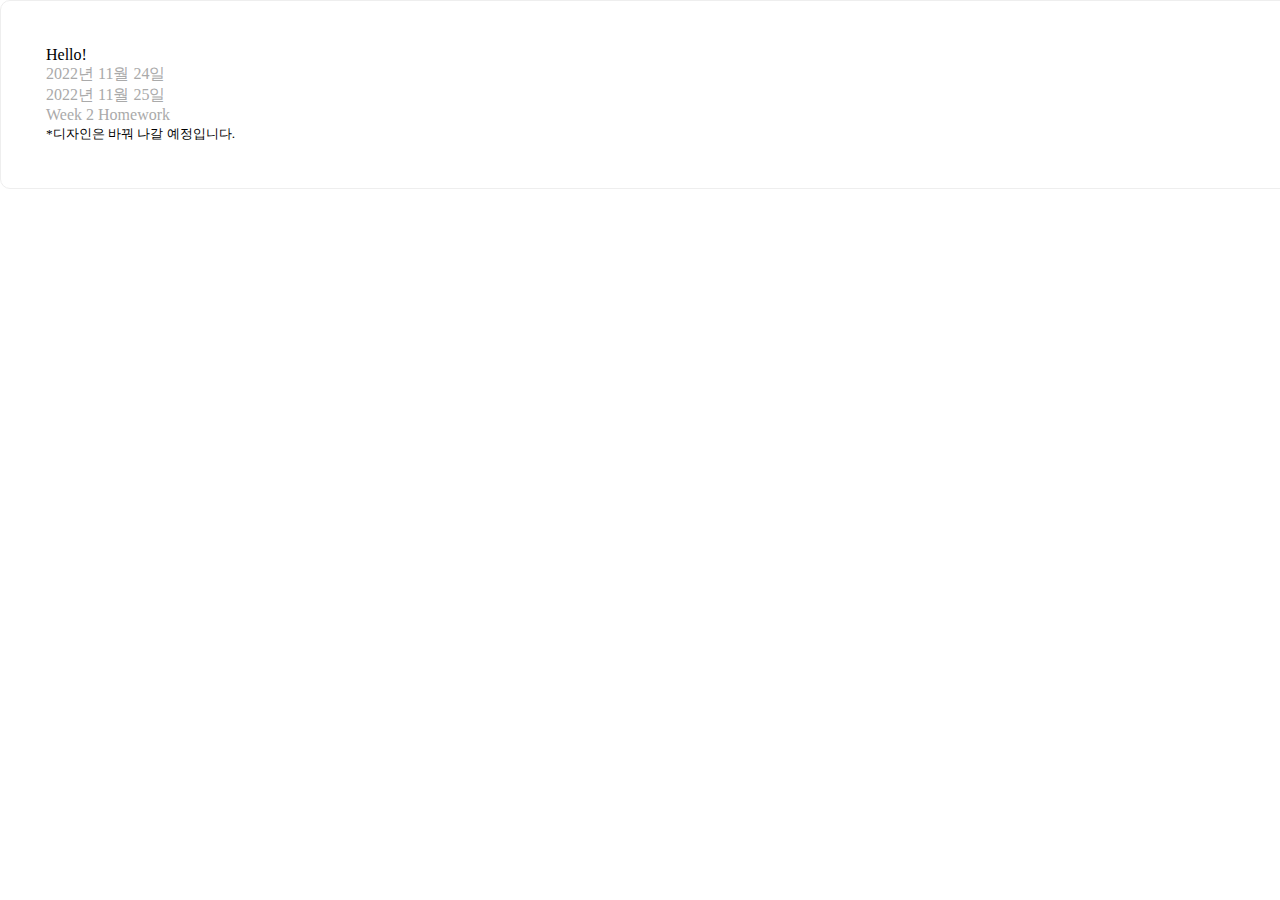
<file: index.html>
<!DOCTYPE html>
<html lang="en">
  <head>
    <meta charset="UTF-8" />
    <meta http-equiv="X-UA-Compatible" content="IE=edge" />
    <meta name="viewport" content="width=device-width, initial-scale=1.0" />
    <title>Hello</title>
    <link rel="stylesheet" href="css/style.css" />
  </head>
  <body>
    <div class="container">
      <p>Hello!</p>
      <a href="./20221124/index.html">2022년 11월 24일</a><br />
      <a href="./20221125/index.html">2022년 11월 25일</a><br />
      <a href="./Homework/Week 2/index_week2.html">Week 2 Homework</a><br />

      <small>*디자인은 바꿔 나갈 예정입니다.</small>
    </div>
  </body>
</html>
</file>
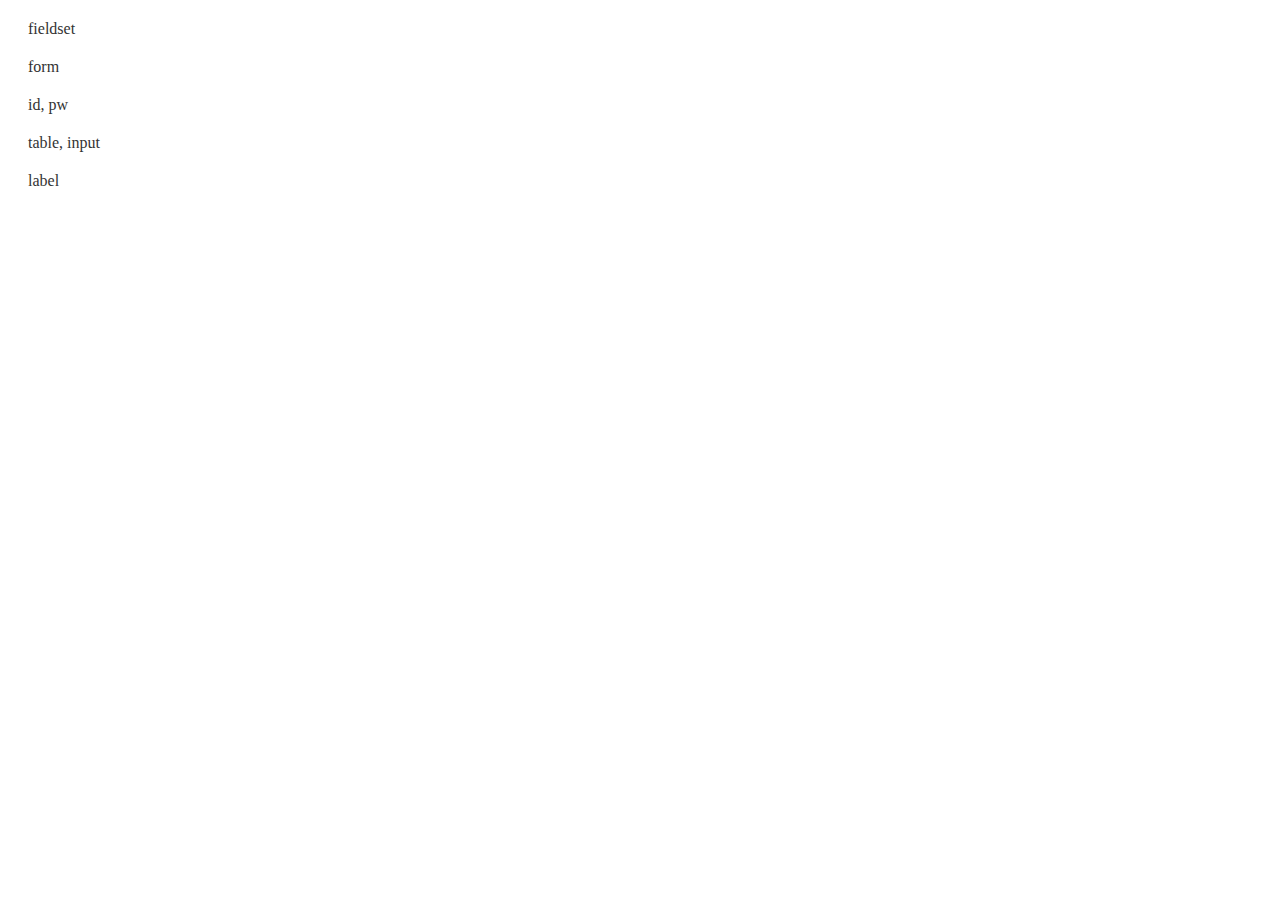
<file: 20221124/index.html>
<!DOCTYPE html>
<html lang="en">
  <head>
    <meta charset="UTF-8" />
    <meta http-equiv="X-UA-Compatible" content="IE=edge" />
    <meta name="viewport" content="width=device-width, initial-scale=1.0" />
    <title>22년 11월 24일</title>
    <link rel="stylesheet" href="style.css" />
  </head>
  <body>
    <ul>
      <li><a href="fieldset.html">fieldset</a></li>
      <li><a href="form.html">form</a></li>
      <li><a href="id-pw.html">id, pw</a></li>
      <li><a href="table.html">table, input</a></li>
      <li><a href="withlabel.html">label</a></li>
    </ul>
  </body>
</html>
</file>
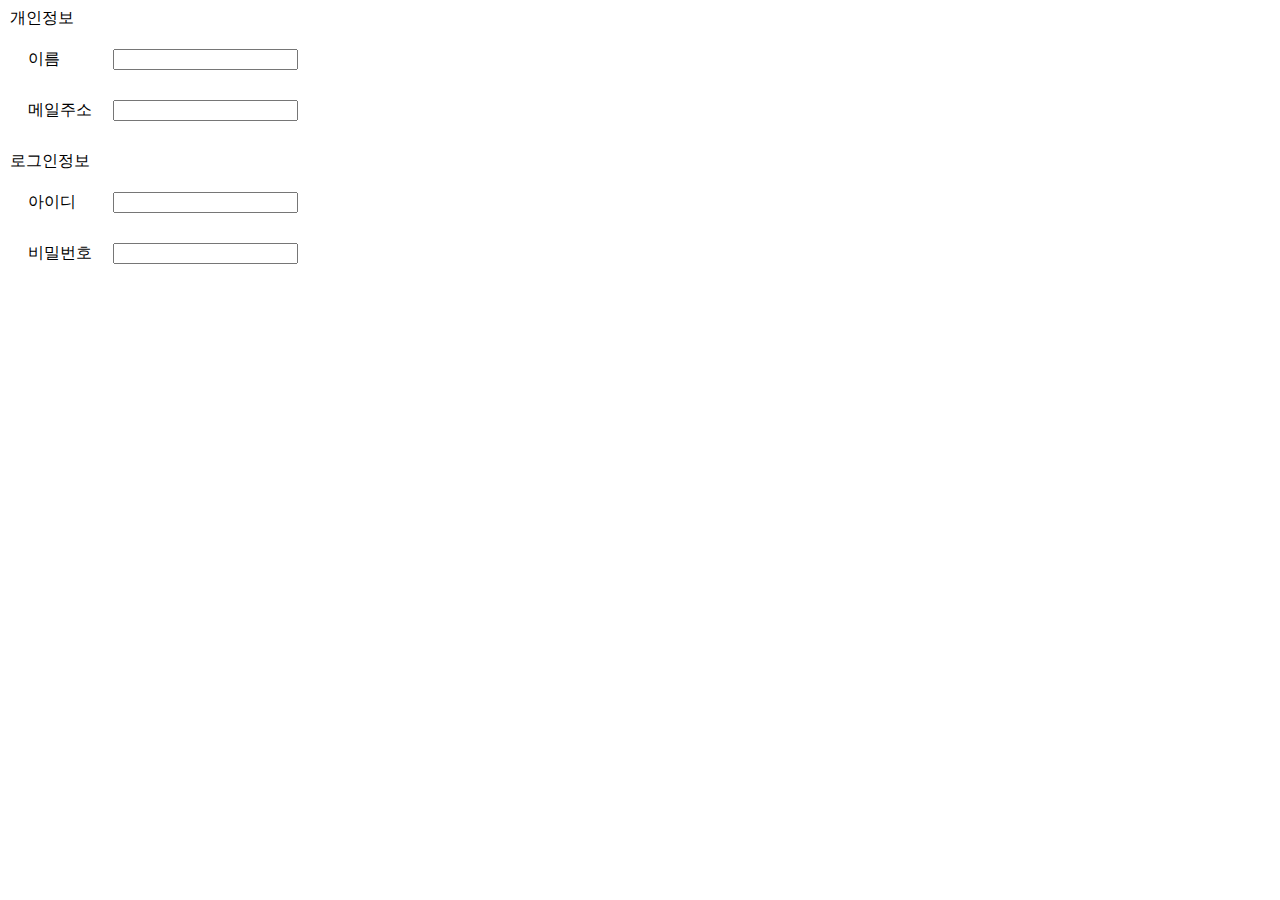
<file: 20221124/fieldset.html>
<!DOCTYPE html>
<html lang="en">
  <head>
    <meta charset="UTF-8" />
    <meta http-equiv="X-UA-Compatible" content="IE=edge" />
    <meta name="viewport" content="width=device-width, initial-scale=1.0" />
    <title>fieldset과 legend</title>
    <link rel="stylesheet" href="style.css" />
  </head>
  <body>
    <form action="#" method="post">
      <fieldset>
        <legend>개인정보</legend>
        <ul>
          <!--보통 보이지 않게 처리함(fieldset, legend)-->
          <li><label for="name">이름</label><input type="text" id="name" /></li>
          <li><label for="mail">메일주소</label><input type="text" id="mail" /></li>
          <!--id랑 for랑 연결-->
        </ul>
      </fieldset>

      <fieldset>
        <legend>로그인정보</legend>
        <ul>
          <li><label for="id">아이디</label><input type="text" id="id" /></li>
          <li><label for="pw">비밀번호</label><input type="password" id="pw" /></li>
        </ul>
      </fieldset>
    </form>
  </body>
</html>
</file>
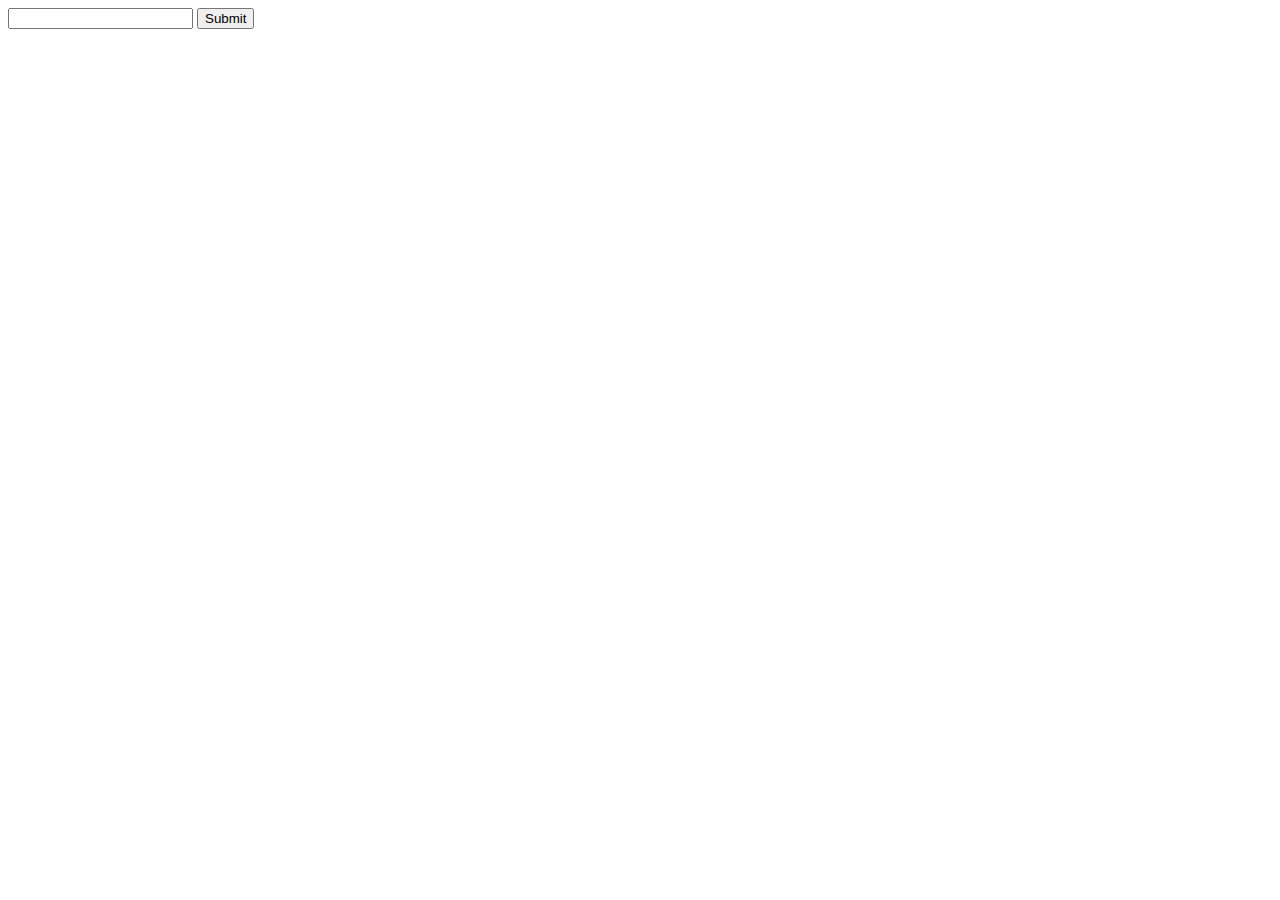
<file: 20221124/form.html>
<!DOCTYPE html>
<html lang="en">
  <head>
    <meta charset="UTF-8" />
    <meta http-equiv="X-UA-Compatible" content="IE=edge" />
    <meta name="viewport" content="width=device-width, initial-scale=1.0" />
    <title>Document</title>
  </head>
  <body>
    <!--action: 서버 컴퓨터의 경로-->
    <form action="action.php" method="get">
      <!--꼭 쓰기!!!!!!!!! action & method-->
      <!--method: 어떻게 보낼 것인지-->
      <!--봉투 없이 종이(get) 밀봉(post)-->
      <!--get: 글자 수 제한(대신 빠르고 간단)-->
      <!--post: 보안이 필요한 것에 사용-->
      <input type="text" />
      <!--글자 입력-->
      <input type="submit" />
      <!--제출-->
    </form>
  </body>
</html>
</file>
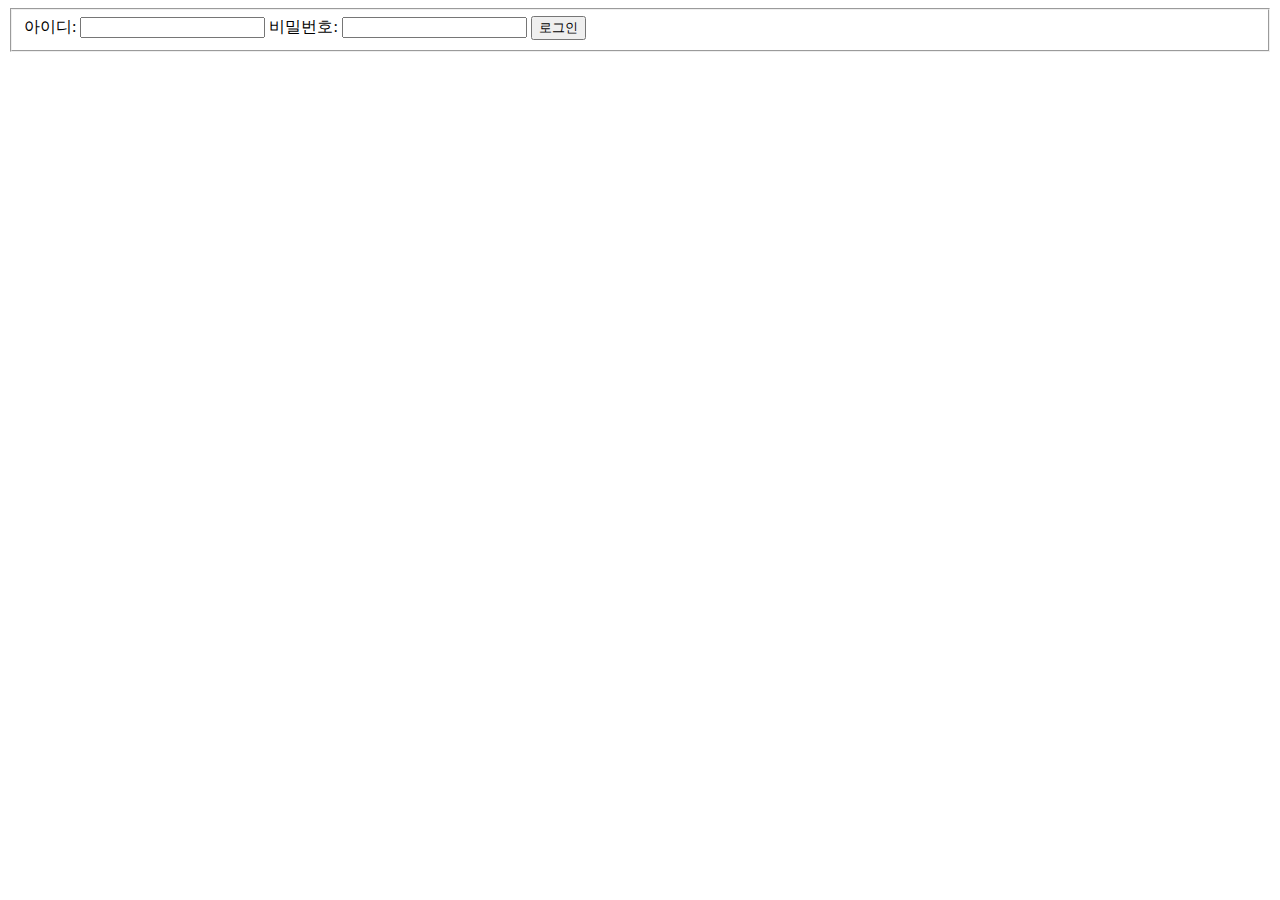
<file: 20221124/id-pw.html>
<!DOCTYPE html>
<html lang="en">
  <head>
    <meta charset="UTF-8" />
    <meta http-equiv="X-UA-Compatible" content="IE=edge" />
    <meta name="viewport" content="width=device-width, initial-scale=1.0" />
    <title>id-pw</title>
  </head>
  <body>
    <form action="#" method="post">
      <fieldset>
        <label for="id">아이디: </label>
        <input type="text" id="id" />
        <label for="pw">비밀번호: </label>
        <input type="password" id="pw" />
        <input type="submit" value="로그인" />
      </fieldset>
    </form>
  </body>
</html>
</file>
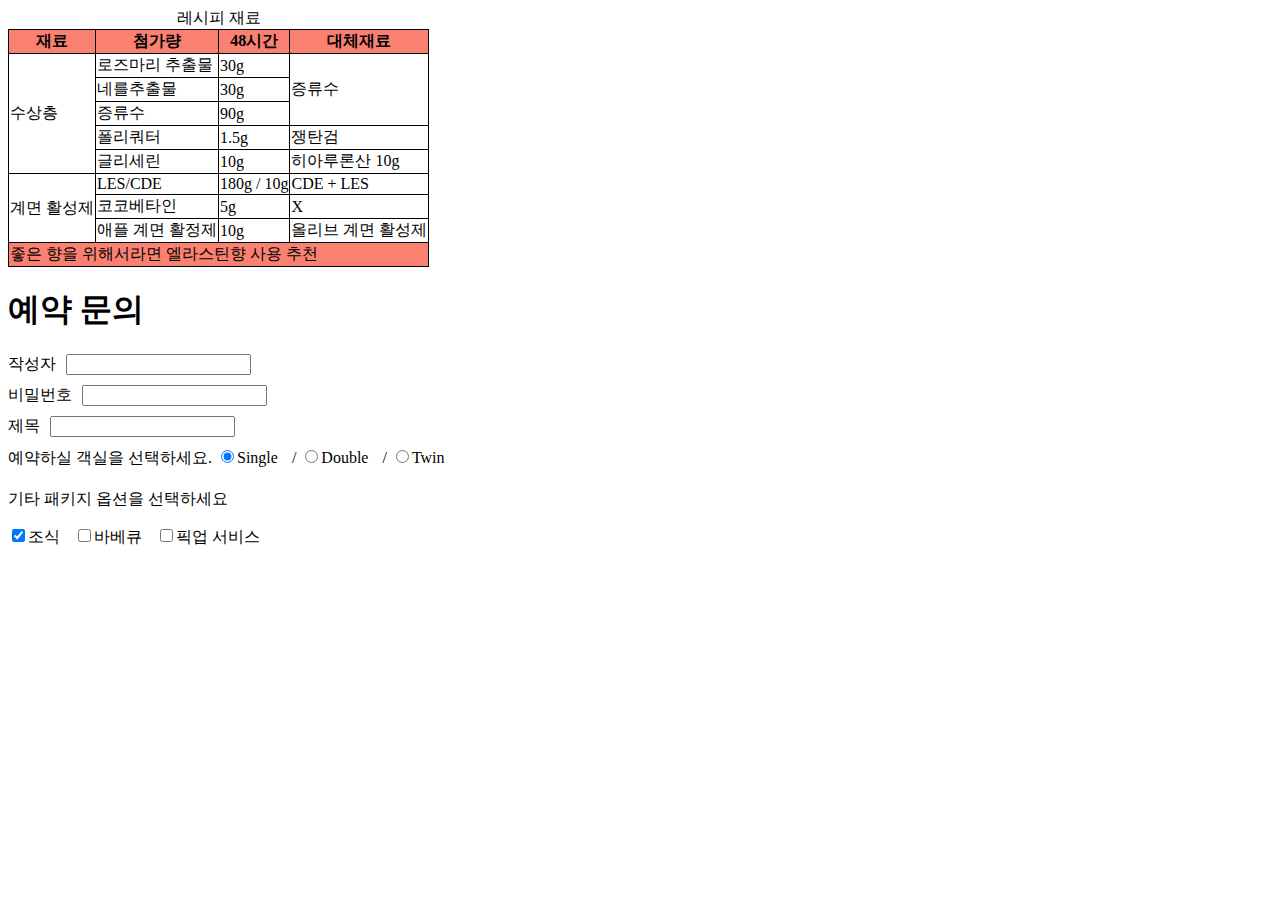
<file: 20221124/table.html>
<!DOCTYPE html>
<html lang="en">
  <head>
    <meta charset="UTF-8" />
    <meta http-equiv="X-UA-Compatible" content="IE=edge" />
    <meta name="viewport" content="width=device-width, initial-scale=1.0" />
    <title>table</title>
    <link rel="stylesheet" href="style.css">
  </head>
  <body>
    <table>
      <caption>
        레시피 재료
      </caption>
      <thead>
        <tr>
          <th>재료</th>
          <th>첨가량</th>
          <th>48시간</th>
          <th>대체재료</th>
        </tr>
      </thead>
      <tbody>
        <tr>
          <td rowspan="5">수상층</td>
          <td>로즈마리 추출물</td>
          <td>30g</td>
          <td rowspan=3"">증류수</td>
        </tr>
        <tr>
          <td>네를추출물</td>
          <td>30g</td>
        </tr>
        <tr>
          <td>증류수</td>
          <td>90g</td>
        </tr>
        <tr>
          <td>폴리쿼터</td>
          <td>1.5g</td>
          <td>쟁탄검</td>
        </tr>
        <tr>
          <td>글리세린</td>
          <td>10g</td>
          <td>히아루론산 10g</td>
        </tr>
        <tr>
          <td rowspan="3">계면 활성제</td>
          <td>LES/CDE</td>
          <td>180g / 10g</td>
          <td>CDE + LES</td>
        </tr>
        <tr>
          <td>코코베타인</td>
          <td>5g</td>
          <td>X</td>
        </tr>
        <tr>
          <td>애플 계면 활정제</td>
          <td>10g</td>
          <td>올리브 계면 활성제</td>
        </tr>
      </tbody>
      <tfoot>
        <tr>
          <td colspan="4">좋은 향을 위해서라면 엘라스틴향 사용 추천</td>
        </tr>
      </tfoot>
    </table>



    <h1>예약 문의</h1>
    <form action="action.php" method="post">
      <fieldset>
        <label for="name">작성자</label><input type="text" id="name"><br>
        <label for="pw">비밀번호</label><input type="password" id="pw"><br>
        <label for="title">제목</label><input type="text" id="title">
      </fieldset>
      <span>예약하실 객실을 선택하세요.</span>
      <label><input type="radio" id="single" checked>Single</label>
      <span>/</span>
      <label><input type="radio" id="double">Double</label>
      <span>/</span>
      <label><input type="radio" id="twin">Twin</label>
      <fieldset>
        <p>기타 패키지 옵션을 선택하세요</p>
        <label for=""><input type="checkbox" checked>조식</label>
        <label for=""><input type="checkbox">바베큐</label>
        <label for=""><input type="checkbox">픽업 서비스</label>
      </fieldset>
    </form>
  </body>
</html>
</file>
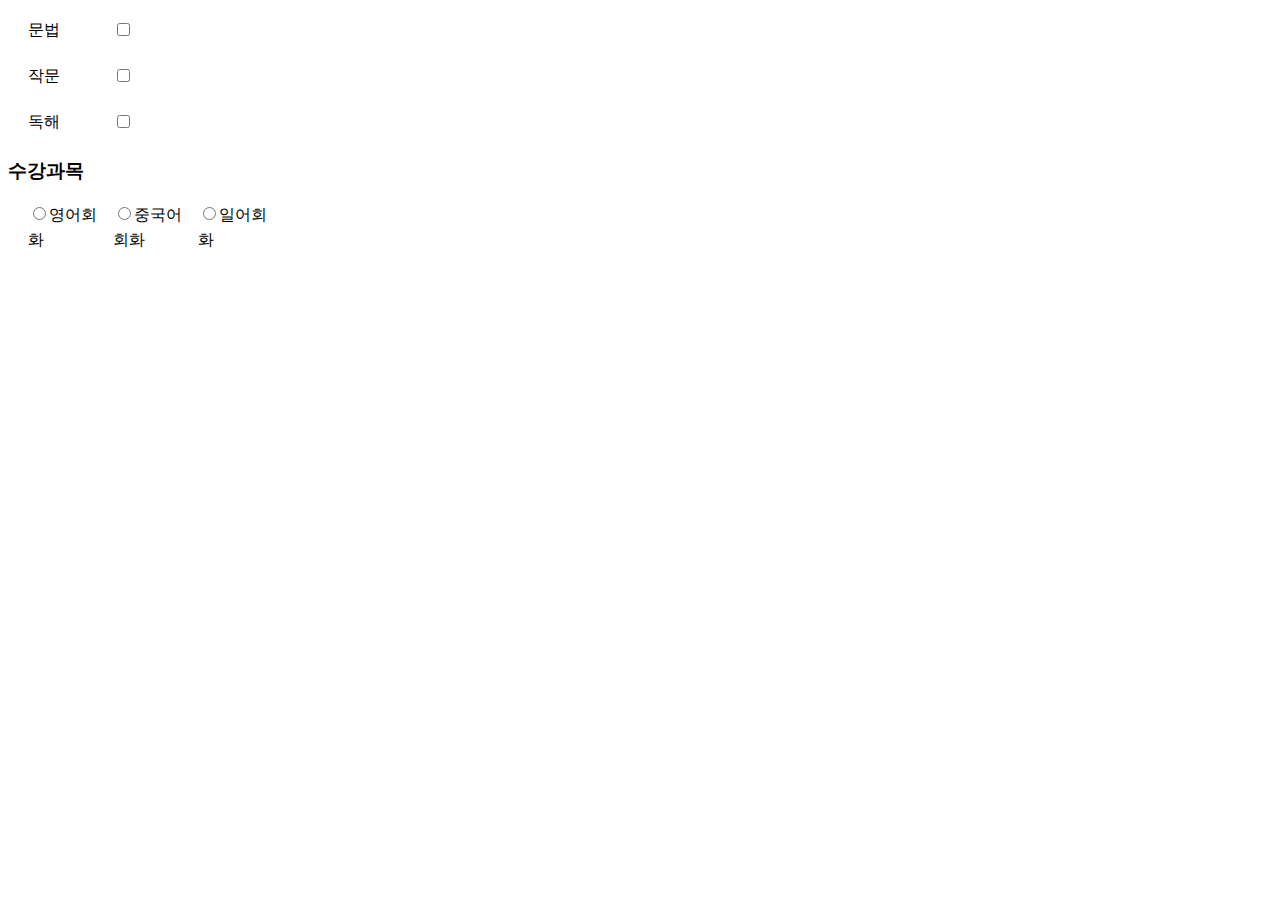
<file: 20221124/withlabel.html>
<!DOCTYPE html>
<html lang="en">
  <head>
    <meta charset="UTF-8" />
    <meta http-equiv="X-UA-Compatible" content="IE=edge" />
    <meta name="viewport" content="width=device-width, initial-scale=1.0" />
    <title>withlabel</title>
    <link rel="stylesheet" href="style.css" />
  </head>
  <body>
    <form action="action.php" method="post">
      <h3></h3>
      <ul>
        <li><label for="ch1">문법</label><input type="checkbox" id="ch1" value="values" /></li>
        <li><label for="ch2">작문</label><input type="checkbox" id="ch2" value="values" /></li>
        <li><label for="ch3">독해</label><input type="checkbox" id="ch3" value="values" /></li>
      </ul>

      <h3>수강과목</h3>
      <!-- name: 데이터베이스에서 사용할 이름, id: 디자인에서 사용할 이름 -->
      <ul>
        <li>
          <label><input type="radio" name="subject" />영어회화</label>
        </li>
        <li>
          <label><input type="radio" name="subject" />중국어회화</label>
        </li>
        <li>
          <label><input type="radio" name="subject" />일어회화</label>
        </li>
      </ul>
    </form>
  </body>
</html>
</file>
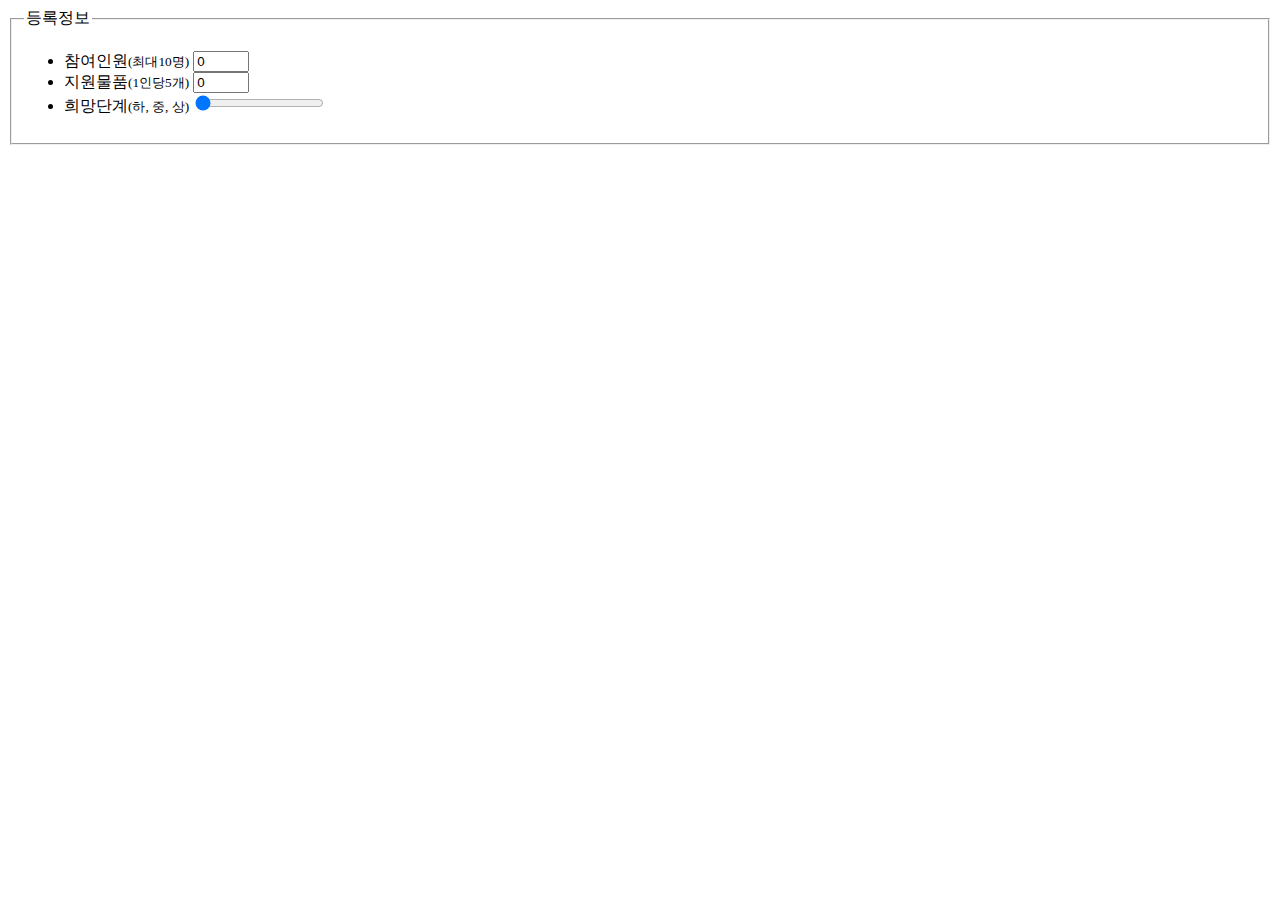
<file: 20221125/number.html>
<!DOCTYPE html>
<html lang="en">
  <head>
    <meta charset="UTF-8" />
    <meta http-equiv="X-UA-Compatible" content="IE=edge" />
    <meta name="viewport" content="width=device-width, initial-scale=1.0" />
    <title>number-range</title>
  </head>
  <body>
    <form action="#" method="post">
      <fieldset>
        <legend>등록정보</legend>
        <ul>
          <li>
            <label for="member" class="reg">참여인원<small>(최대10명)</small></label>
            <input type="number" min="0" max="10" step="1" value="0" id="member" />
          </li>
          <li>
            <label for="stuff" class="reg">지원물품<small>(1인당5개)</small></label>
            <input type="number" min="0" max="50" step="5" value="0" id="stuff" />
          </li>
          <li>
            <label for="satis" class="reg">희망단계<small>(하, 중, 상)</small></label>
            <input type="range" min="1" max="3" value="1" id="satis" />
          </li>
        </ul>
      </fieldset>
    </form>
  </body>
</html>
</file>
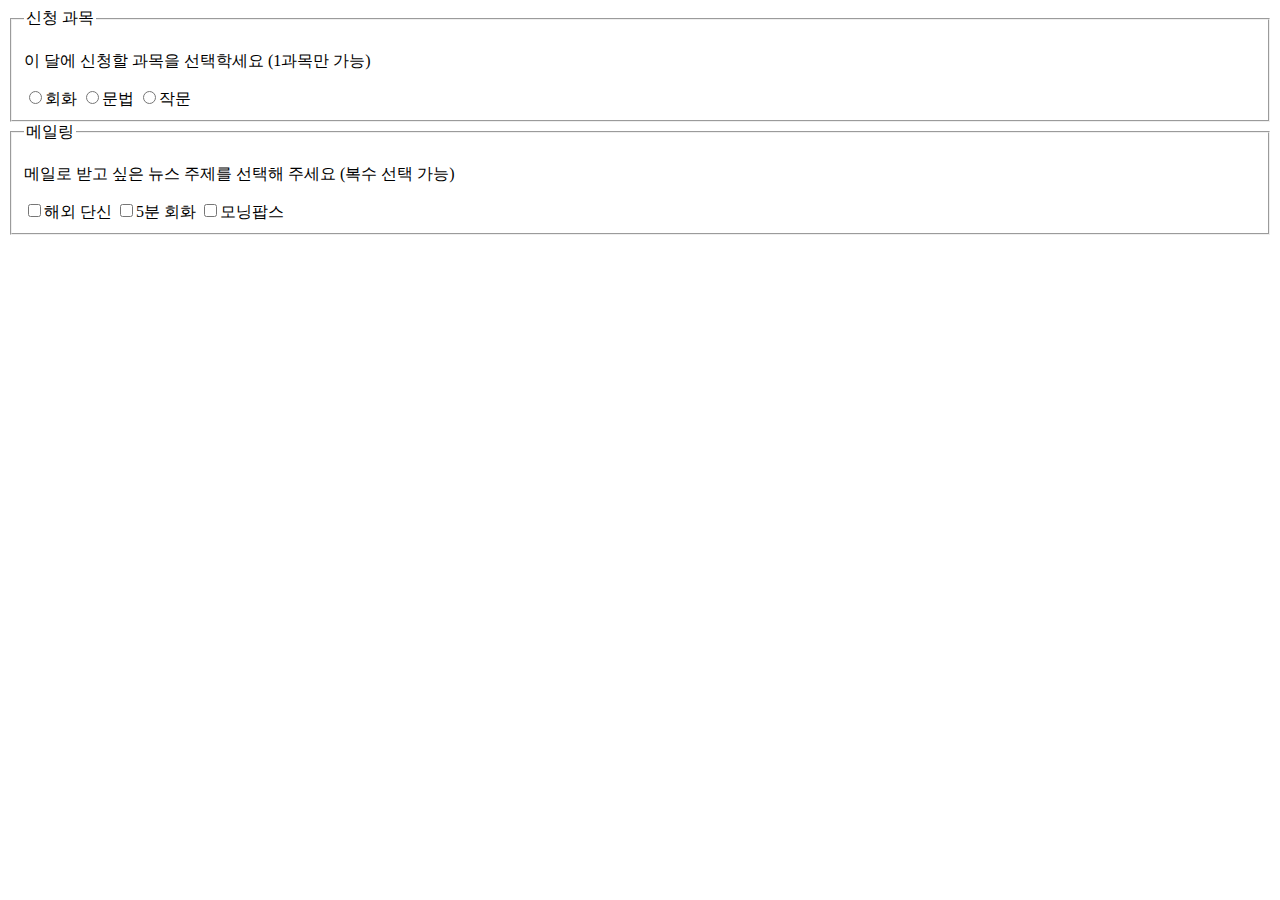
<file: 20221125/quiz1.html>
<!DOCTYPE html>
<html lang="en">
  <head>
    <meta charset="UTF-8" />
    <meta http-equiv="X-UA-Compatible" content="IE=edge" />
    <meta name="viewport" content="width=device-width, initial-scale=1.0" />
    <title>Document</title>
  </head>
  <body>
    <form action="">
      <fieldset>
        <legend>신청 과목</legend>
        <p>이 달에 신청할 과목을 선택학세요 (1과목만 가능)</p>
        <label><input type="radio" name="" id="" value="" />회화</label>
        <label><input type="radio" name="" id="" value="" />문법</label>
        <label><input type="radio" name="" id="" value="" />작문</label>
      </fieldset>

      <fieldset>
        <legend>메일링</legend>
        <p>메일로 받고 싶은 뉴스 주제를 선택해 주세요 (복수 선택 가능)</p>
        <label><input type="checkbox" name="" id="" value="" />해외 단신</label>
        <label><input type="checkbox" name="" id="" value="" />5분 회화</label>
        <label><input type="checkbox" name="" id="" value="" />모닝팝스</label>
      </fieldset>
    </form>
  </body>
</html>
</file>
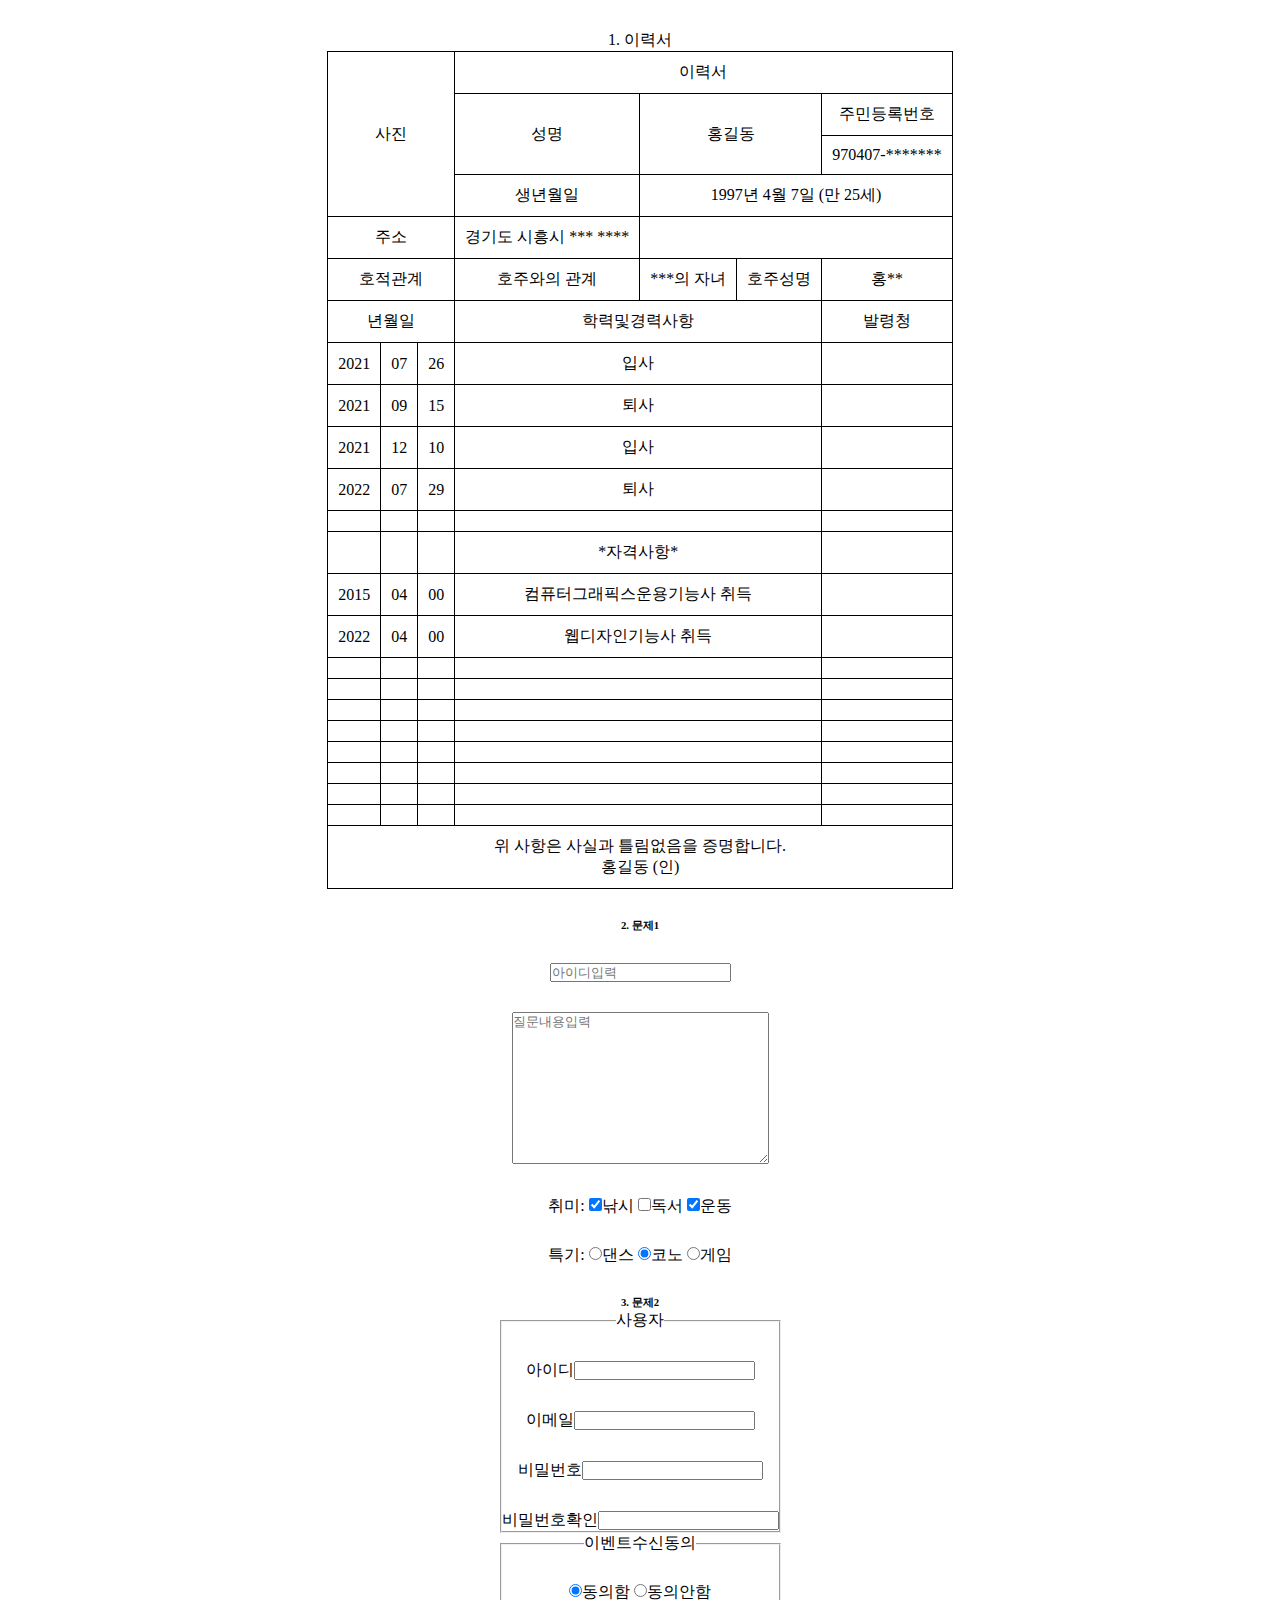
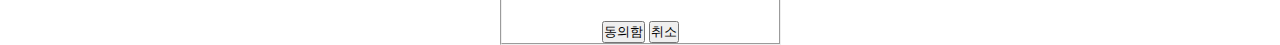
<file: Homework/Week 2/index_week2.html>
<!DOCTYPE html>
<html lang="en">
  <head>
    <meta charset="UTF-8" />
    <meta http-equiv="X-UA-Compatible" content="IE=edge" />
    <meta name="viewport" content="width=device-width, initial-scale=1.0" />
    <title>Week 2</title>
    <link rel="stylesheet" href="./css/style.css" />
  </head>
  <body>
    <section>
      <table>
        <caption>
          1. 이력서
        </caption>
        <tr>
          <td rowspan="4" colspan="3">사진</td>
          <td colspan="4">이력서</td>
        </tr>
        <tr>
          <td rowspan="2">성명</td>
          <td rowspan="2" colspan="2">홍길동</td>
          <td>주민등록번호</td>
        </tr>
        <tr>
          <td>970407-*******</td>
        </tr>
        <tr>
          <td>생년월일</td>
          <td colspan="3">1997년 4월 7일 (만 25세)</td>
        </tr>
        <tr>
          <td colspan="3">주소</td>
          <td>경기도 시흥시 *** ****</td>
        </tr>
        <tr>
          <td colspan="3">호적관계</td>
          <td>호주와의 관계</td>
          <td>***의 자녀</td>
          <td>호주성명</td>
          <td>홍**</td>
        </tr>
        <tr>
          <td colspan="3">년월일</td>
          <td colspan="3">학력및경력사항</td>
          <td>발령청</td>
        </tr>
        <tr>
          <td>2021</td>
          <td>07</td>
          <td>26</td>
          <td colspan="3">입사</td>
          <td></td>
        </tr>
        <tr>
          <td>2021</td>
          <td>09</td>
          <td>15</td>
          <td colspan="3">퇴사</td>
          <td></td>
        </tr>
        <tr>
          <td>2021</td>
          <td>12</td>
          <td>10</td>
          <td colspan="3">입사</td>
          <td></td>
        </tr>
        <tr>
          <td>2022</td>
          <td>07</td>
          <td>29</td>
          <td colspan="3">퇴사</td>
          <td></td>
        </tr>
        <tr>
          <td></td>
          <td></td>
          <td></td>
          <td colspan="3"></td>
          <td></td>
        </tr>
        <tr>
          <td></td>
          <td></td>
          <td></td>
          <td colspan="3">*자격사항*</td>
          <td></td>
        </tr>
        <tr>
          <td>2015</td>
          <td>04</td>
          <td>00</td>
          <td colspan="3">컴퓨터그래픽스운용기능사 취득</td>
          <td></td>
        </tr>
        <tr>
          <td>2022</td>
          <td>04</td>
          <td>00</td>
          <td colspan="3">웹디자인기능사 취득</td>
          <td></td>
        </tr>
        <tr>
          <td></td>
          <td></td>
          <td></td>
          <td colspan="3"></td>
          <td></td>
        </tr>
        <tr>
          <td></td>
          <td></td>
          <td></td>
          <td colspan="3"></td>
          <td></td>
        </tr>
        <tr>
          <td></td>
          <td></td>
          <td></td>
          <td colspan="3"></td>
          <td></td>
        </tr>
        <tr>
          <td></td>
          <td></td>
          <td></td>
          <td colspan="3"></td>
          <td></td>
        </tr>
        <tr>
          <td></td>
          <td></td>
          <td></td>
          <td colspan="3"></td>
          <td></td>
        </tr>
        <tr>
          <td></td>
          <td></td>
          <td></td>
          <td colspan="3"></td>
          <td></td>
        </tr>
        <tr>
          <td></td>
          <td></td>
          <td></td>
          <td colspan="3"></td>
          <td></td>
        </tr>
        <tr>
          <td></td>
          <td></td>
          <td></td>
          <td colspan="3"></td>
          <td></td>
        </tr>
        <tr>
          <td colspan="7">위 사항은 사실과 틀림없음을 증명합니다.<br />홍길동 (인)</td>
        </tr>
      </table>
    </section>

    <section>
      <h6>2. 문제1</h6>
      <form action="#" method="post">
        <input type="text" id="userId" placeholder="아이디입력" /><br />
        <textarea name="userQa" id="userQa" cols="30" rows="10" placeholder="질문내용입력"></textarea><br />
        <span>취미: </span>
        <label><input type="checkbox" id="hFish" value="fish" checked />낚시</label>
        <label><input type="checkbox" id="hBook" value="book" />독서</label>
        <label><input type="checkbox" id="hHealth" value="health" checked />운동</label>
        <br />
        <span>특기: </span>
        <label><input type="radio" name="Ho" id="dance" value="dance" />댄스</label>
        <label><input type="radio" name="Ho" id="coin" value="coin" checked />코노</label>
        <label><input type="radio" name="Ho" id="game" value="game" />게임</label>
      </form>
    </section>

    <section>
      <h6>3. 문제2</h6>
      <form action="#" method="post" onsubmit="alert('가입')">
        <fieldset>
          <legend>사용자</legend>
          <ul>
            <li>
              <label>아이디<input type="text" id="userId2" /></label>
            </li>
            <li>
              <label>이메일<input type="email" id="userEmail" /></label>
            </li>
            <li>
              <label>비밀번호<input type="password" id="userPw" /></label>
            </li>
            <li>
              <label>비밀번호확인<input type="password" id="userPw2" /></label>
            </li>
          </ul>
        </fieldset>
        <fieldset>
          <legend>이벤트수신동의</legend>
          <label><input type="radio" name="dong" id="yes" value="yes" checked />동의함</label>
          <label><input type="radio" name="dong" id="no" value="no" />동의안함</label><br /><br />
          <button type="submit">동의함</button>
          <button type="button" onclick="alert('취소되었습니다')">취소</button>
        </fieldset>
      </form>
    </section>
  </body>
</html>
</file>
<file: css/style.css>
@charset "utf-8";
* {
  margin: 0;
  padding: 0;
}
ul,
ol,
li {
  list-style: none;
  padding: 0;
  margin: 0;
}
a {
  text-decoration: none;
  color: #aaa;
}
.container {
  width: 100%;
  max-width: 1600px;
  border-radius: 10px;
  border: 1px solid #eee;
  padding: 45px;
  margin: 0 auto;
}
</file>
<file: 20221124/style.css>
@charset "utf-8";
ul,
li,
ol {
  list-style: none;
  margin: 0;
  padding: 0;
}
a {
  text-decoration: none;
  color: #333;
}
li {
  margin: 20px;
}
li > label {
  width: 80px;
  margin-right: 5px;
  float: left; /* display: inline-block */
  /* 태그가 인라인이면 width를 갖지 못함(컨텐츠만큼만 가질 수 있음) */
}
fieldset {
  margin: 15px;
}

table {
  border-collapse: collapse;
  border: 1px solid #000;
}
th,
tr,
td {
  border: 1px solid #000;
}
thead th,
tfoot td {
  background: salmon;
}
fieldset {
  border: none;
  margin: 0;
  padding: 0;
}
label {
  margin-right: 10px;
}
input {
  margin-bottom: 10px;
}
</file>
<file: Homework/Week 2/css/style.css>
@charset "utf-8";
/* RESET */
* {
  margin: 0;
  padding: 0;
}
table {
  border-collapse: collapse;
}
tr,
th,
td {
  border: 1px solid #000;
  text-align: center;
}
section {
  margin: 0 auto;
  display: flex;
  justify-content: center;
  align-items: center;
  flex-wrap: wrap;
  padding-top: 30px;
  text-align: center;
}
h6 {
  display: inline;
  width: 100%;
}
ul,
li,
ol {
  list-style: none;
}

/* TABLE */
tr,
td,
th {
  min-height: 20px;
  padding: 10px;
}

/* QUIZ 1 */
input,
textarea {
  margin-top: 30px;
}
</file>
